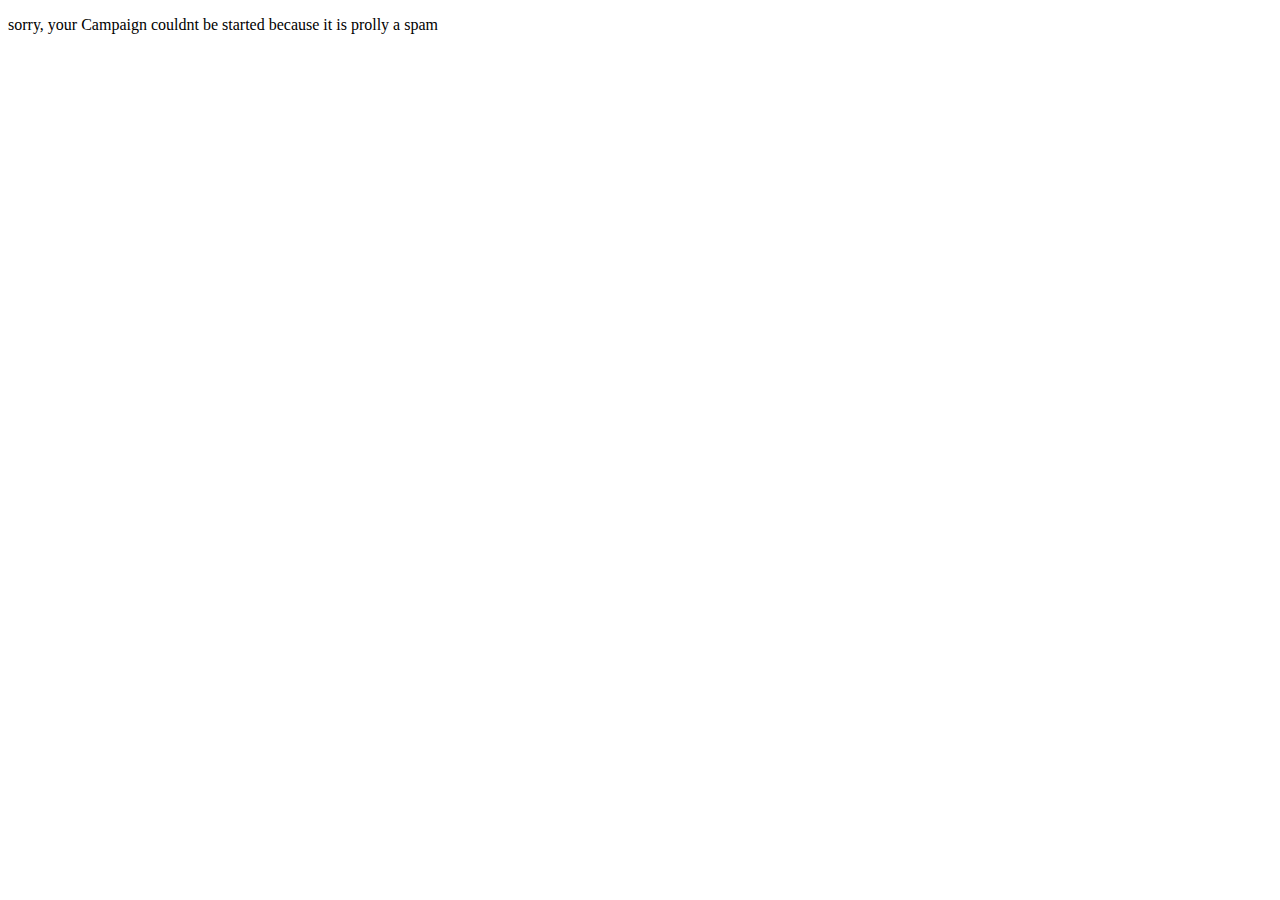
<file: templates/spam.html>
<!DOCTYPE html>
<html lang="en">
<head>
    <meta charset="UTF-8">
    <meta http-equiv="X-UA-Compatible" content="IE=edge">
    <meta name="viewport" content="width=device-width, initial-scale=1.0">
    <title>Document</title>
</head>
<body>
    <style>

    </style>
    <div class="main">
<p>sorry, your Campaign couldnt be started because it is prolly a spam</p>
    </div>
</body>
</html>
</file>
